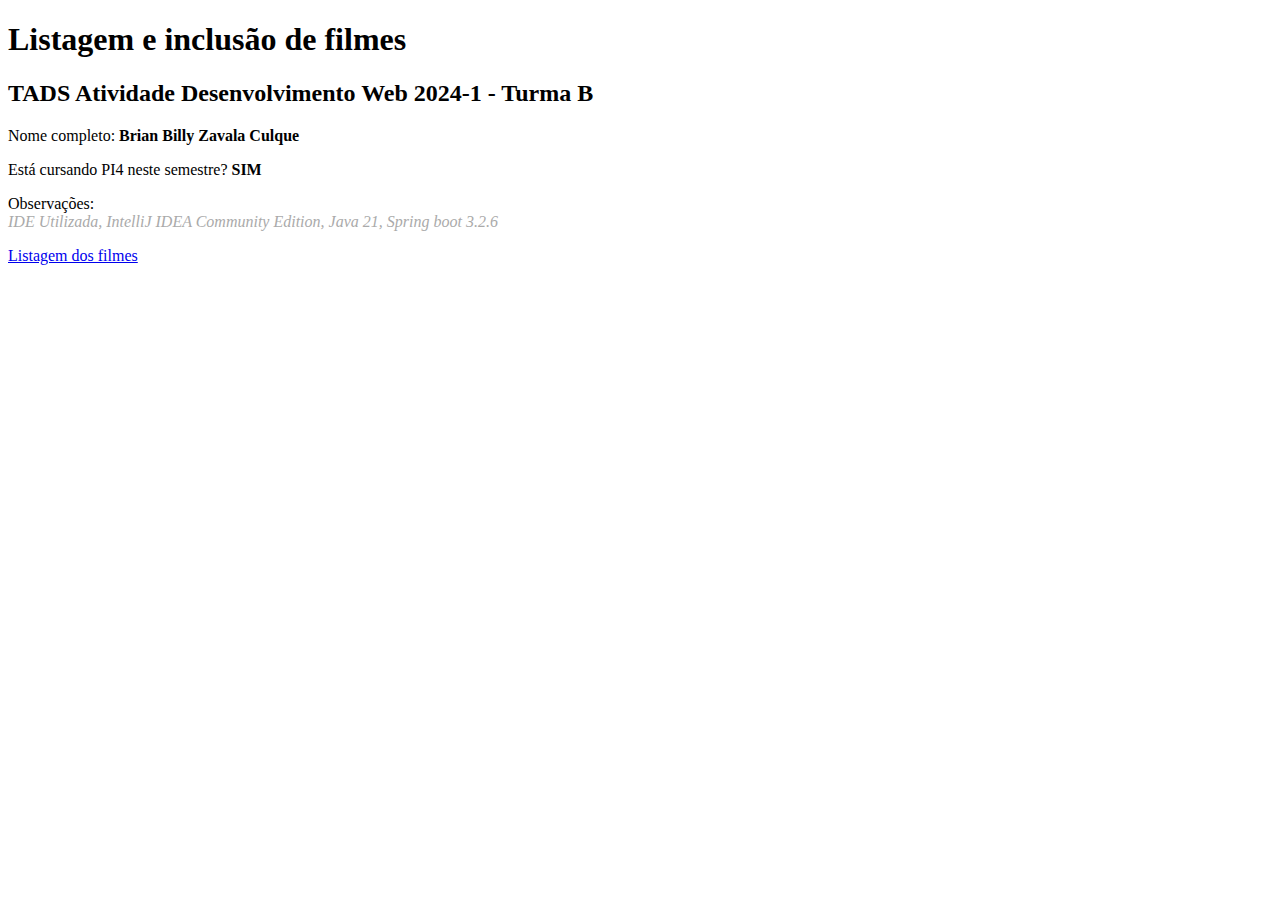
<file: src/main/resources/static/index.html>
<!DOCTYPE html>
<html>
    <head>
        <title>TADS Atividade Desenvolvimento Web 2023-2</title>
        <meta charset="UTF-8" />
        <meta name="viewport" content="width=device-width, initial-scale=1.0" />
    </head>
    <!--
        ATENÇÃO: COLOCAR ESTE ARQUIVO HTML DENTRO DO PROJETO SPRING BOOT
        NO DIRETÓRIO /src/main/resources/static
    -->
    <body>
        <h1>Listagem e inclusão de filmes</h1>
        <h2>TADS Atividade Desenvolvimento Web 2024-1 - Turma B</h2>
        <p>Nome completo: <strong>Brian Billy Zavala Culque</strong></p> <!-- TROCAR O xxxxxx PELO NOME COMPLETO-->
        <p>Está cursando PI4 neste semestre? <strong>SIM</strong></p> <!-- MANTER SOMENTE O SIM OU O NÃO -->
        <p>Observações:<br />
            <em style="color: #aaa">IDE Utilizada, IntelliJ IDEA Community Edition, Java 21, Spring boot 3.2.6</em>
        </p>
        <p>
            <a href="/filmes">Listagem dos filmes</a> <!-- Colocar no href o link para tela de listagem das músicas -->
        </p>
    </body>
</html>
</file>
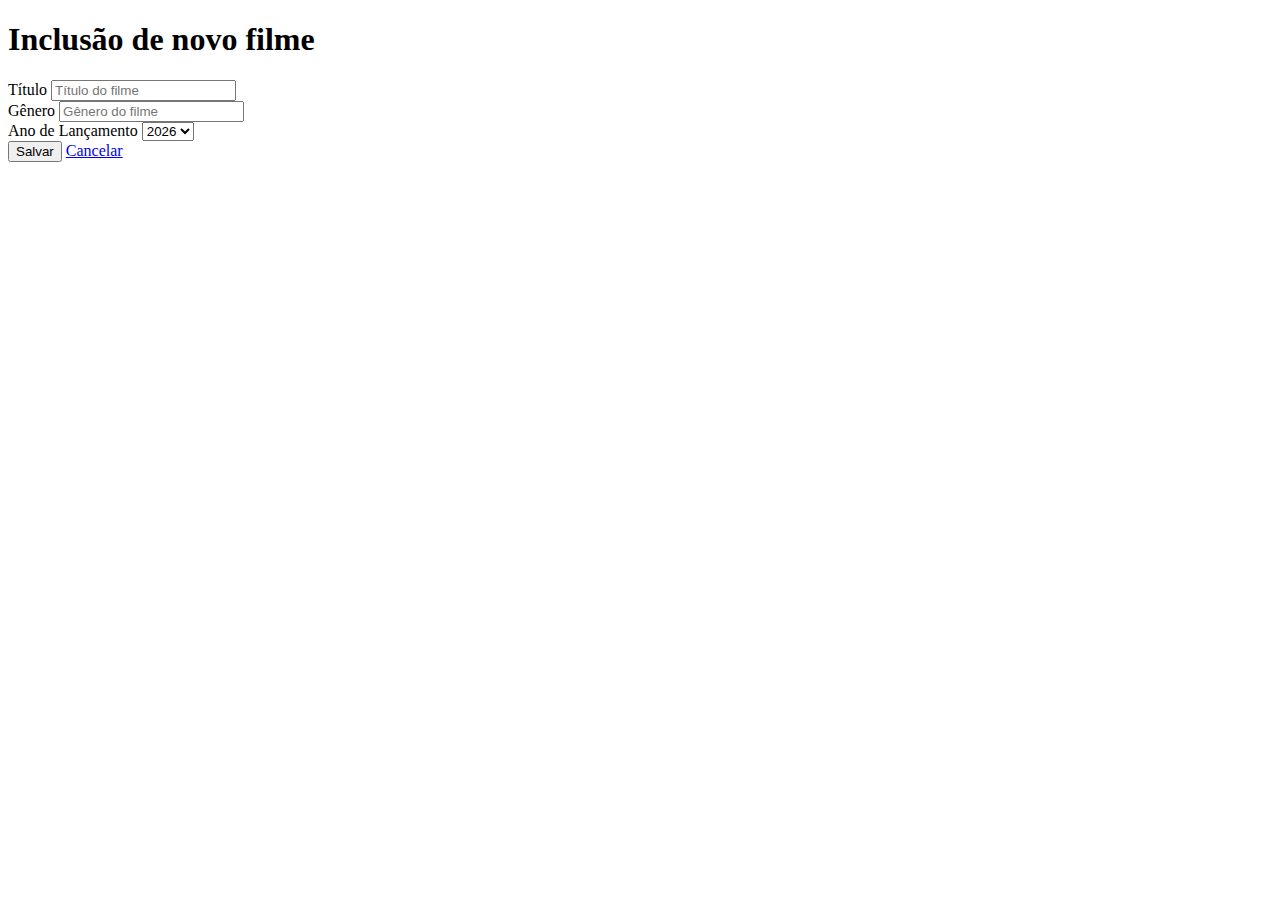
<file: src/main/resources/templates/movies/formMovies.html>
<!DOCTYPE html>
<html>
<head>
    <meta charset="UTF-8">
    <title>Novo Filme</title>
    <link rel="stylesheet" type="text/css" th:href="@{/css/formMovies.css}">
    <script>
        function validateGenre(input) {
            input.value = input.value.replace(/[^A-Za-záàâãéèêíïóôõöúçñÁÀÂÃÉÈÊÍÏÓÔÕÖÚÇÑ ]/g, '');
        }
        document.addEventListener('DOMContentLoaded', function () {
            const yearSelect = document.getElementById('releaseYear');
            const currentYear = new Date().getFullYear();
            for (let year = currentYear; year >= currentYear - 124; year--) {
                let option = new Option(year, year);
                yearSelect.add(option);
            }
        });
    </script>
</head>
<body>
<div class="container">
    <h1>Inclusão de novo filme</h1>
    <form th:action="@{/filmes/salvar}" th:object="${movie}" method="post" novalidate>
        <div class="form-group">
            <label for="title">Título</label>
            <input type="text" id="title" name="title" th:field="*{title}" class="form-control" placeholder="Título do filme" required>
            <span th:if="${#fields.hasErrors('title')}" th:errors="*{title}" class="error"></span>
        </div>
        <div class="form-group">
            <label for="genre">Gênero</label>
            <input type="text" id="genre" name="genre" th:field="*{genre}" class="form-control" placeholder="Gênero do filme" required oninput="validateGenre(this);">
            <span th:if="${#fields.hasErrors('genre')}" th:errors="*{genre}" class="error"></span>
        </div>
        <div class="form-group">
            <label for="releaseYear">Ano de Lançamento</label>
            <select id="releaseYear" name="releaseYear" th:field="*{releaseYear}" class="form-control" required>
            </select>
            <span th:if="${#fields.hasErrors('releaseYear')}" th:errors="*{releaseYear}" class="error"></span>
        </div>
        <div class="button-container">
            <button type="submit" class="btn btn-primary">Salvar</button>
            <a href="/filmes" class="btn btn-secondary">Cancelar</a>
        </div>
    </form>
</div>
</body>
</html>
</file>
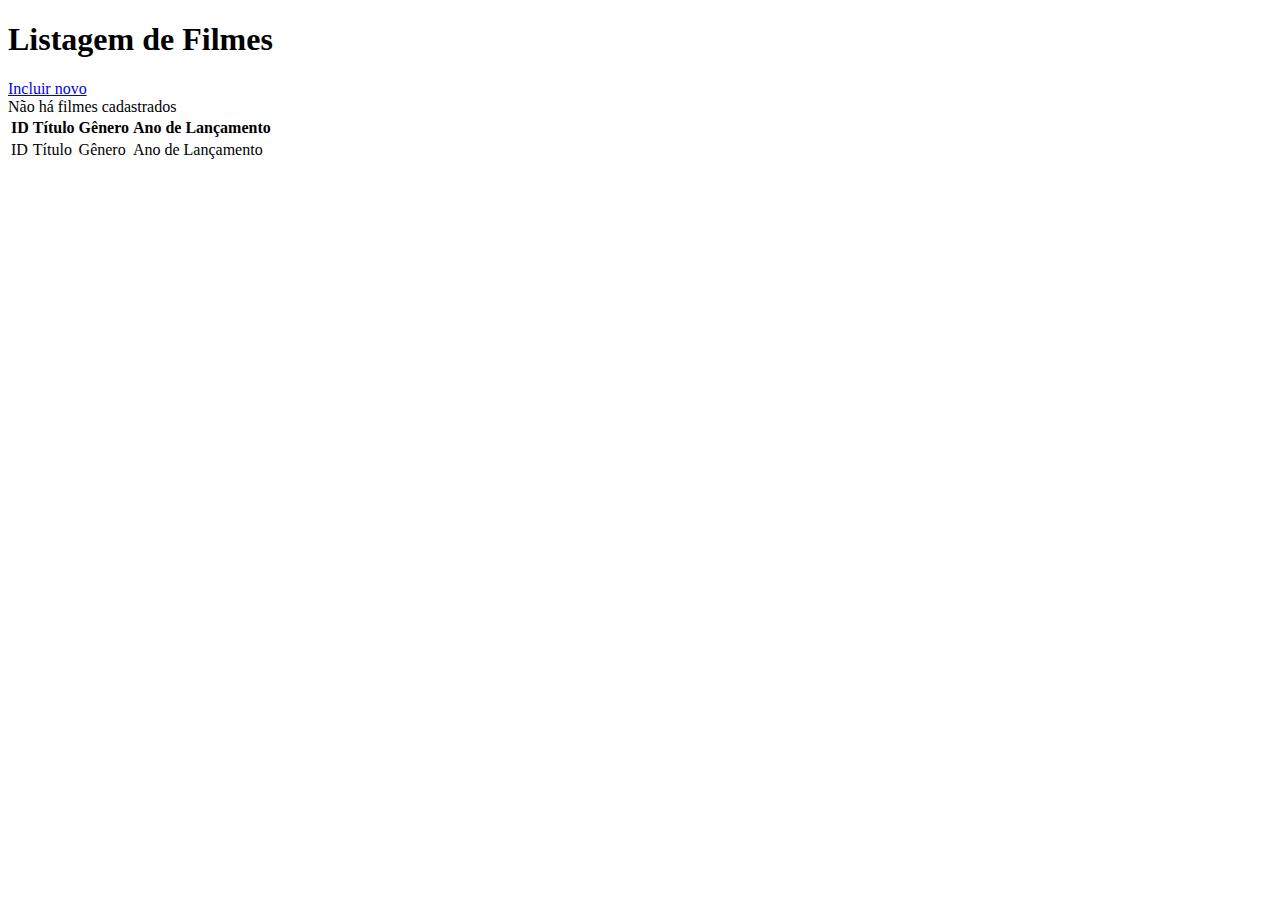
<file: src/main/resources/templates/movies/listMovies.html>
<!DOCTYPE html>
<head>
    <meta charset="UTF-8">
    <title>Lista de Filmes</title>
    <link rel="stylesheet" type="text/css" th:href="@{/css/listMovies.css}">
</head>
<body>
<div class="container">
    <h1>Listagem de Filmes</h1>

    <div th:if="${successMessage}" class="alert alert-success">
        <p th:text="${successMessage}"></p>
    </div>

    <a href="/filmes/novo" class="btn btn-primary">Incluir novo</a>

    <div th:if="${#lists.isEmpty(movies)}" class="message">
        Não há filmes cadastrados
    </div>

    <table th:if="${not #lists.isEmpty(movies)}">
        <thead>
        <tr>
            <th>ID</th>
            <th>Título</th>
            <th>Gênero</th>
            <th>Ano de Lançamento</th>
        </tr>
        </thead>
        <tbody>
        <tr th:each="movie : ${movies}">
            <td th:text="${movie.id}">ID</td>
            <td th:text="${movie.title}">Título</td>
            <td th:text="${movie.genre}">Gênero</td>
            <td th:text="${movie.releaseYear}">Ano de Lançamento</td>
        </tr>
        </tbody>
    </table>
</div>
</body>
</html>
</file>
